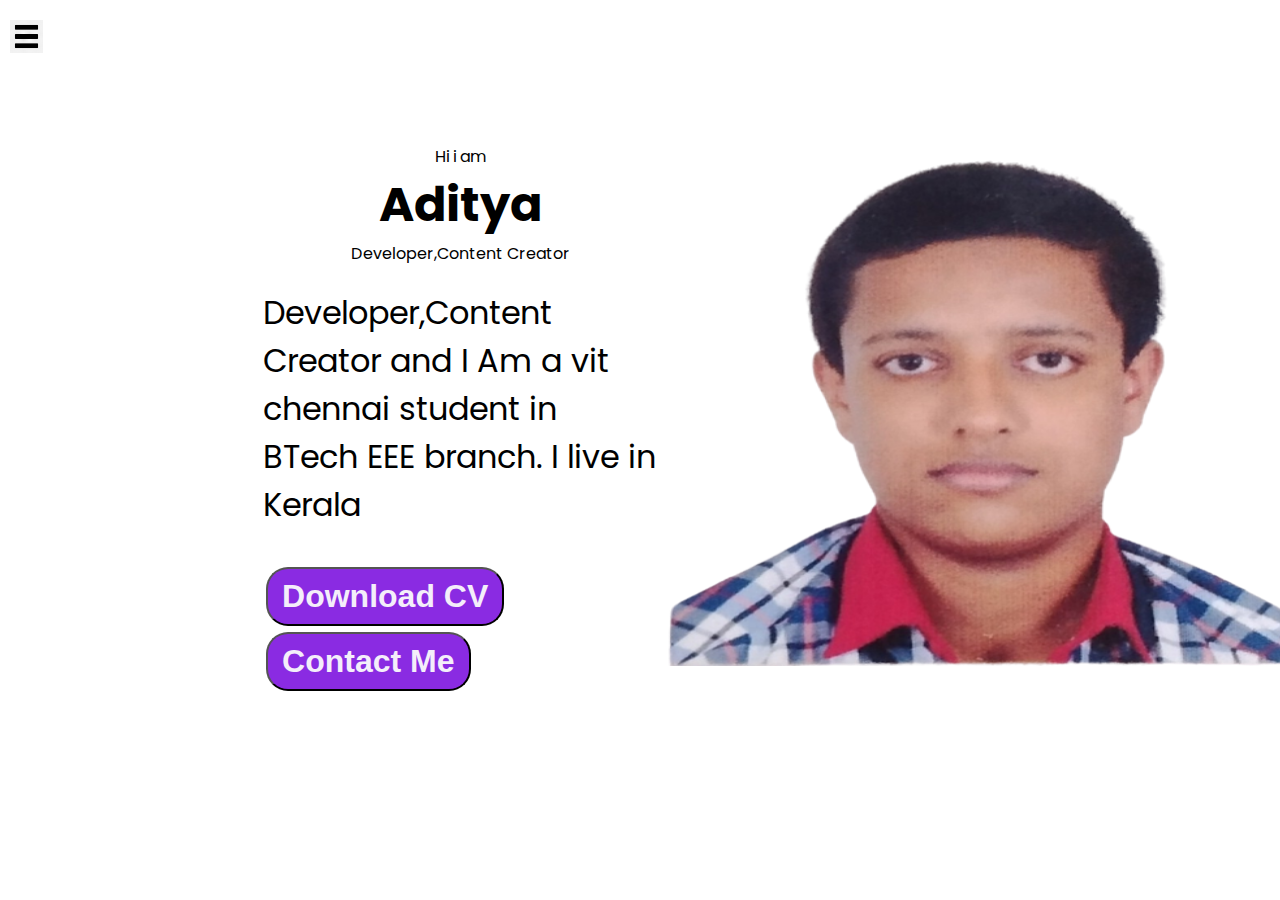
<file: index.html>
<!DOCTYPE html>
<html lang="en">
<head>
    <meta charset="UTF-8">
    <meta name="viewport" content="width=device-width, initial-scale=1.0">
    <title>Aditya S - EEE B TECH, creator ,programmer</title>
    <link rel="stylesheet" href="styles.css">
</head>

<body>
    <div class="container">
        <div class="sidebar sidebarGo">
           <nav>
               <ul>
                   <li><a href="/">Home</a></li>
                   <li><a href="/Intro.html">My Intro</a></li>
                    <li><a href="/services.html">Services</a></li>
                    <li><a href="/blog.html">blog</a></li>
                    <li><a href="/contact.html">Contact Me</a></li>
                </ul>
            </nav>
         </div>
         <div class="main">
            <div class="hamburger">
                <img class="ham" src="ham.png" alt="" width="33">
                <img class="cross" src="cross.png" alt="" width="23">
         </div>
            <div class="main">
                <div class="infoContainer">
                 <div class="devInfo"> 
                       <div class="Hello">Hi i am </div>
                       <div class="name">Aditya</div>
                       <div class="about">Developer,Content Creator</div>
                       <div class="moreabout">Developer,Content Creator and I Am a vit chennai student
                     in BTech EEE branch. I live in Kerala</div>
                       <div class="buttons"> 
                          <a href="*/cv.txt" target="_blank">
                            <button class="btn">Download CV</button></a> 
                            <a href="/contact.html"><button class="btn">Contact Me</button></a>
                        </div>
                   </div>
                <div class="devPic"><img src="adi.png-removebg-preview.png" alt="Welcome">
            </div>
        </div>
</div>
<script src="script.js"></script>
</body>
</html>
</file>
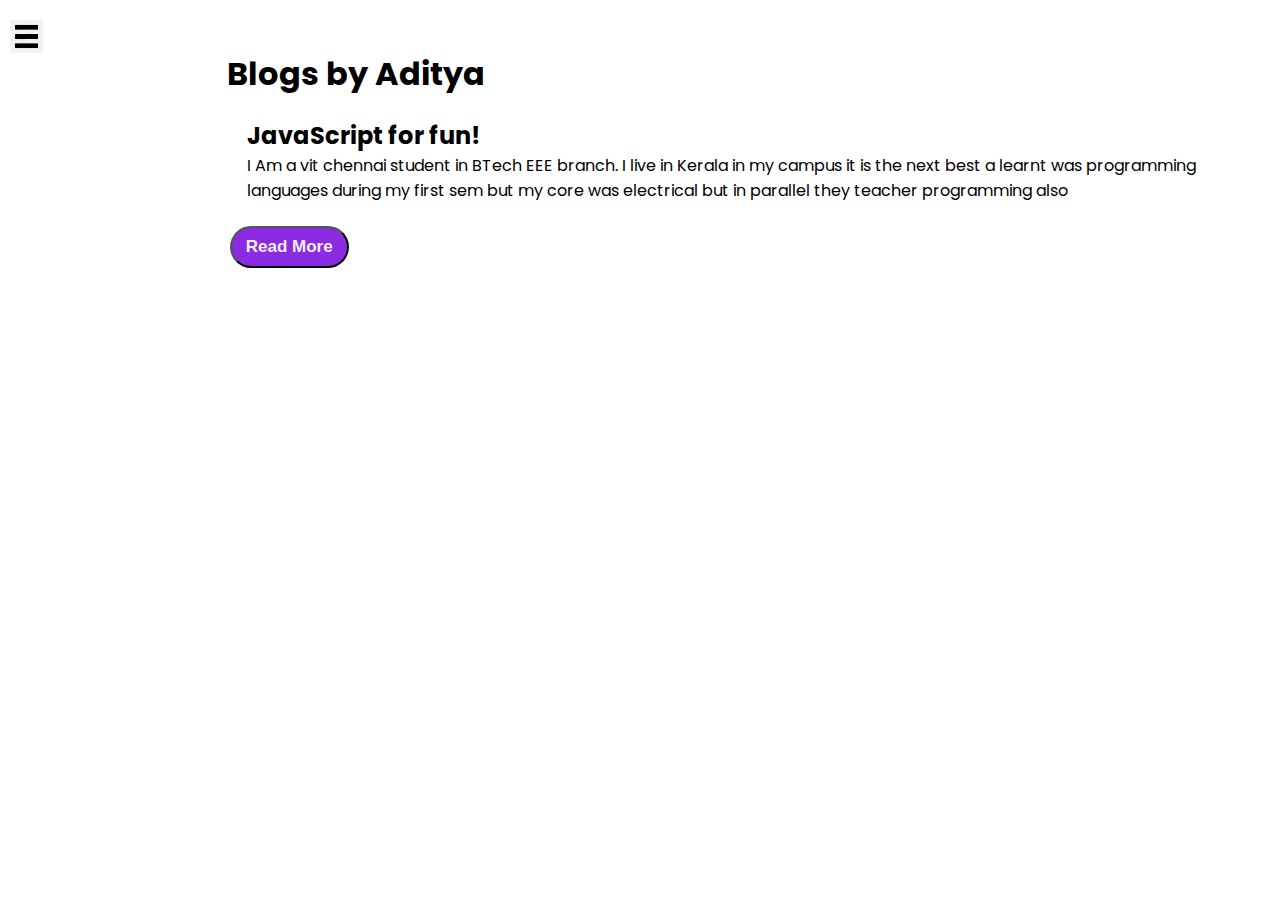
<file: blog.html>
<!DOCTYPE html>
<html lang="en">
<head>
    <meta charset="UTF-8">
    <meta name="viewport" content="width=device-width, initial-scale=1.0">
    <title>Aditya S - EEE B TECH, creator ,programmer</title>
    <link rel="stylesheet" href="styles.css">
</head>

<body>
    <div class="container">
        <div class="sidebar sidebarGo">
           <nav>
               <ul>
                   <li><a href="/">Home</a></li>
                   <li><a href="/Intro.html">My Intro</a></li>
                    <li><a href="/services.html">Services</a></li>
                    <li><a href="/blog.html">blog</a></li>
                    <li><a href="/contact.html">Contact Me</a></li>
                </ul>
            </nav>
         </div>
            <div class="main">
                <div class="hamburger">
                    <img class="ham" src="ham.png" alt="" width="33">
                    <img class="cross" src="cross.png" alt="" width="23">
             </div>
                <div class="blogContainer">
                    <h1>Blogs by Aditya</h1>
                    <div class="blogItem">
                         <h2>JavaScript for fun!</h2>
                         <p1>I Am a vit chennai student
                            in BTech EEE branch. I live in Kerala 
                            in my campus it is the next best a learnt was 
                            programming languages during my first sem but my core was electrical 
                            but in parallel they teacher programming also</p1>
                         </div> 
                         <button class="btn btn-sm">Read More</button>   
                           
                            
        </div> 
</div>
<script src="script.js"></script>
</body>
</html>
</file>
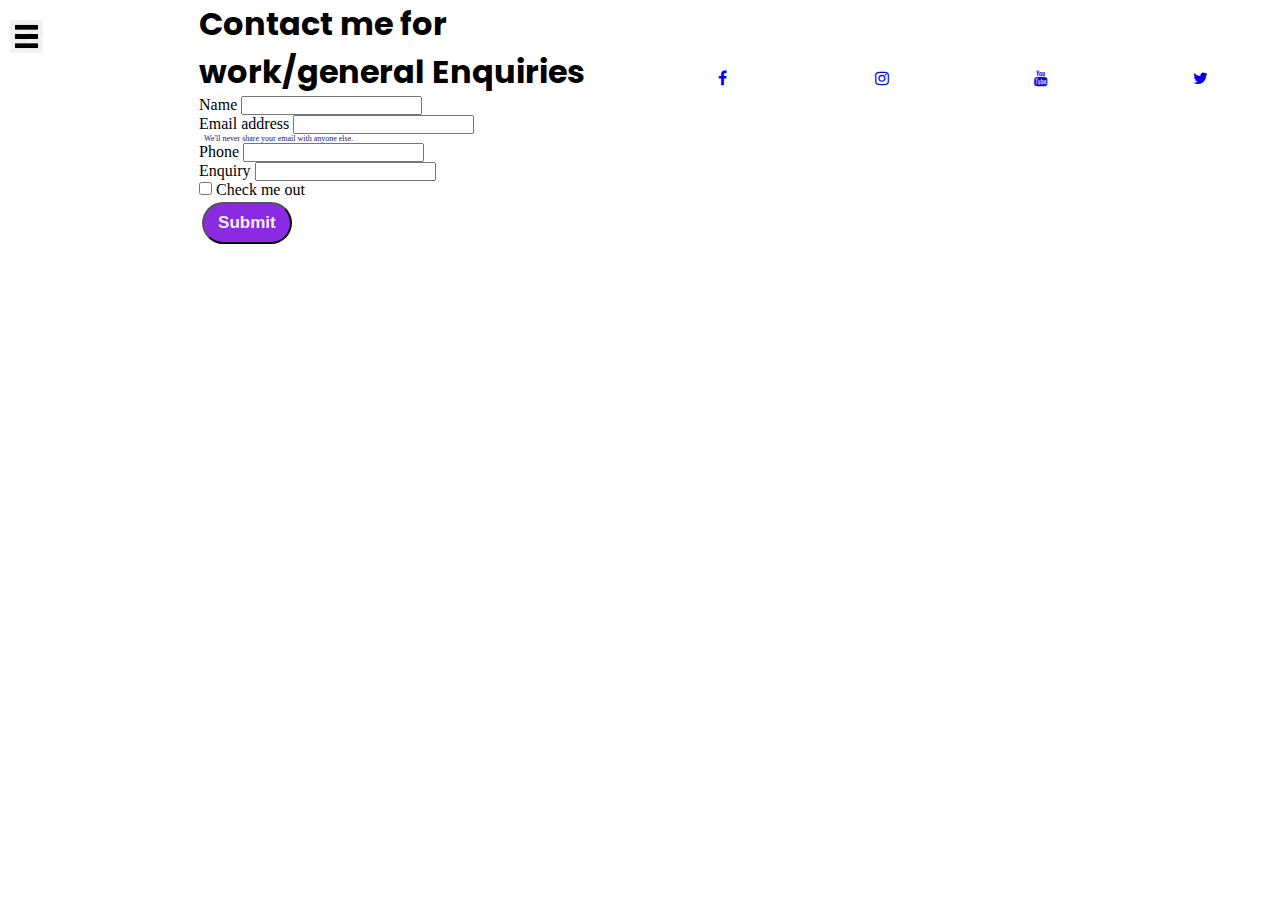
<file: contact.html>
<!DOCTYPE html>
<html lang="en">
<head>
    <meta charset="UTF-8">
    <meta name="viewport" content="width=device-width, initial-scale=1.0">
    <title>Aditya S - EEE B TECH, creator ,programmer</title>
    <link rel="stylesheet" href="styles.css">
</head>

<body>
    <div class="container">
        <div class="sidebar sidebarGo">
           <nav>
               <ul>
                   <li><a href="/">Home</a></li>
                   <li><a href="/Intro.html">My Intro</a></li>
                    <li><a href="/services.html">Services</a></li>
                    <li><a href="/blog.html">blog</a></li>
                    <li><a href="/contact.html">Contact Me</a></li>
                </ul>
            </nav>
         </div>
            <div class="main">
                <div class="hamburger">
                    <img class="ham" src="ham.png" alt="" width="33">
                    <img class="cross" src="cross.png" alt="" width="23">
             </div>
                <h1>Contact me for work/general Enquiries</h1>
                <form>
                    <div class="mb-3">
                      <label for="clientemail" class="form-label">Name</label>
                      <input type="email" class="form-control" id="clientemail" aria-describedby="emailHelp">
                    </div>
                    <div class="mb-3">
                        <label for="clientemail" class="form-label">Email address</label>
                        <input type="email" class="form-control" id="clientemail" aria-describedby="emailHelp">
                        <div id="emailHelp" class="form-text">We'll never share your email with anyone else.</div>
                    </div>
                    <div class="mb-3">
                      <label for="clientphone" class="form-label">Phone</label>
                      <input type="password" class="form-control" id="clientphone">
                    </div>
                    <div class="mb-3">
                        <label for="clientemail" class="form-label">Enquiry</label>
                        <input type="email" class="form-control" id="clientemail" aria-describedby="emailHelp">
                    </div>
                    <div class="mb-3 id="form-check">
                      <input type="checkbox" class="form-check-input" id="isClient">
                      <label class="form-check-label" for="isClient">Check me out</label>
                    </div>
                    <button type="submit" class="btn btn-sm">Submit</button>
                  </form>
            </div>
            <!-- Add icon library -->
<link rel="stylesheet" href="https://cdnjs.cloudflare.com/ajax/libs/font-awesome/4.7.0/css/font-awesome.min.css">
<!-- Add font awesome icons -->
<a href="https://www.facebook.com/profile.php?id=100027006311202&mibextid=ZbWKwL" class="fa fa-facebook"></a>
<a href="https://instagram.com/adi_tya____?igshid=MzRlODBiNWFlZA==" class="fa fa-instagram"></a>
<a href="https://www.youtube.com/@adityavloger8138"class="fa fa-youtube" target="_blank"></a>
<a href="https://twitter.com/Aditya6478856?t=nOyr7Zyu5AQW7lAbv5P19g&s=09" class="fa fa-twitter"></a>
</div>

<ion-icon name="logo-twitter"></ion-icon>
</body>
<div>
<script src="script.js"></script>
</html>
</file>
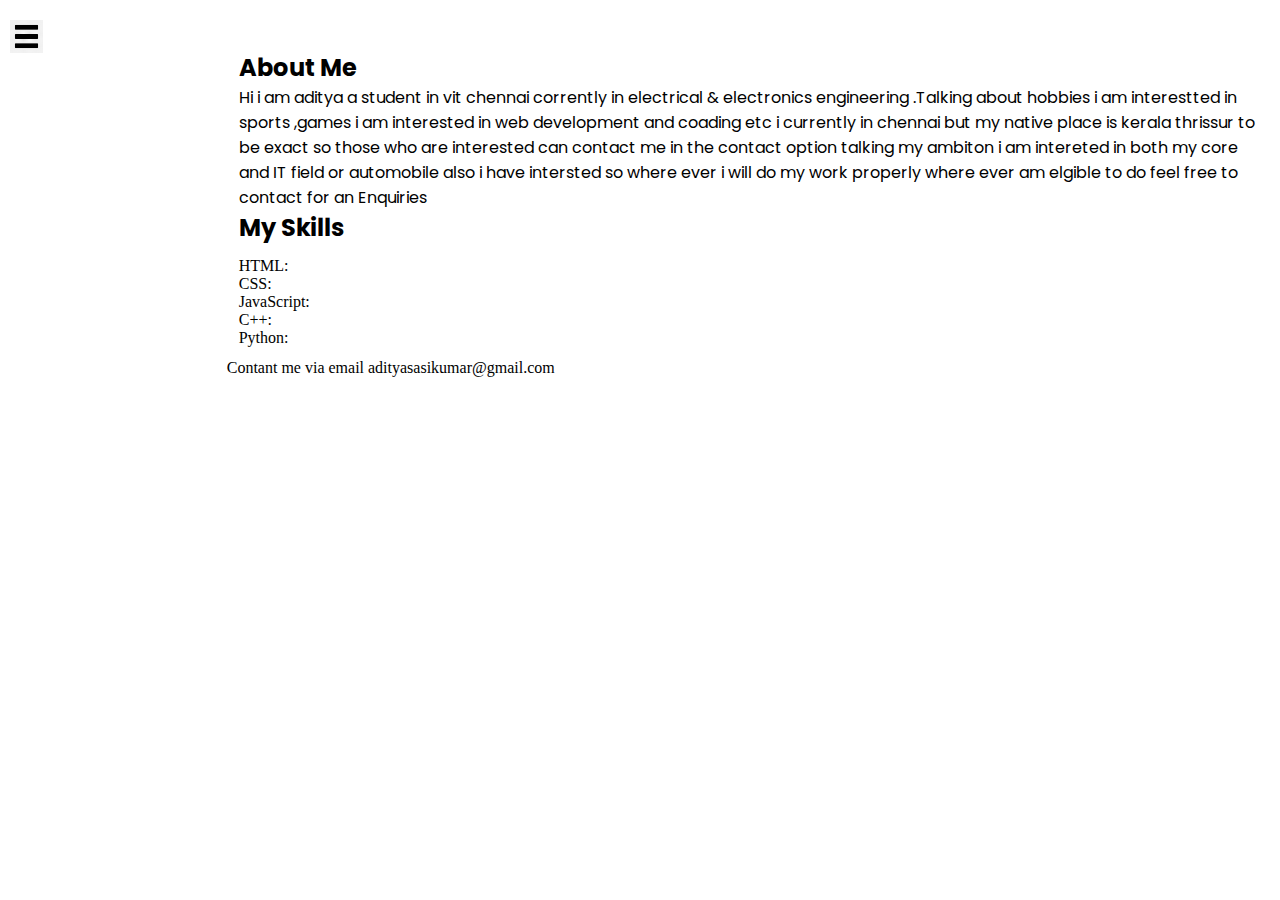
<file: intro.html>
<!DOCTYPE html>
<html lang="en">
<head>
    <meta charset="UTF-8">
    <meta name="viewport" content="width=device-width, initial-scale=1.0">
    <title>Aditya S - EEE B TECH, creator ,programmer</title>
    <link rel="stylesheet" href="styles.css">
</head>

<body>
    <div class="container">
        <div class="sidebar sidebarGo">
           <nav>
               <ul>
                   <li><a href="/">Home</a></li>
                   <li><a href="/Intro.html">My Intro</a></li>
                    <li><a href="/services.html">Services</a></li>
                    <li><a href="/blog.html">blog</a></li>
                    <li><a href="/contact.html">Contact Me</a></li>
                </ul>
            </nav>
         </div>
            <div class="main">
                <div class="hamburger">
                    <img class="ham" src="ham.png" alt="" width="33">
                    <img class="cross" src="cross.png" alt="" width="23">
             </div>
             <div class="intro"> 
                
                <h2>About Me</h1>
                <p>Hi i am aditya a student in vit chennai corrently in electrical & electronics engineering .Talking about hobbies i am interestted in sports ,games i am interested in web development and coading etc 
                i currently in chennai but my native place is kerala thrissur to be exact so those who are interested can contact me in the contact option talking my ambiton i am intereted in both my core and IT field 
                or automobile also i have intersted so where ever i will do my work properly where ever am elgible to do feel free to contact for an Enquiries</p>
                <h2>My Skills</h2>
                <div class="skillcontainer">
                    <div class="skillIteam">HTML: <div class="Skill t5"></div></div>
                    <div class="skillIteam">CSS: <div class="Skill"></div></div>
                    <div class="skillIteam">JavaScript: <div class="Skill"></div></div>
                    <div class="skillIteam">C++: <div class="Skill t5"></div></div>
                    <div class="skillIteam">Python: <div class="Skill"></div></div>
                  

                  </div>
                  Contant me via email adityasasikumar@gmail.com
            </div>
        </div>   
    </div>
</div>
<script src="script.js"></script>
</body>
</html>
</file>
<file: styles.css>
@import url('https://fonts.googleapis.com/css2?family=Poppins&display=swap');
@import url('https://fonts.googleapis.com/css2?family=Bebas+Neue&family=Poppins&display=swap');

* {
    margin: 0;
    padding: 0;
}

.sidebar {
    background-color: rgb(149, 144, 154); 
    font-family: 'fira Sans' , sans-serif;
    height: 100vh;
    transition: transform 0.3s ease-in;
}

.sidebar nav {
    padding: 42px;
}

.sidebar nav li {
    list-style: none;
    font-size: 30px;
    padding: 33px 0;
}

.slidebar nav li a{
    text-decoration: none;
    color: black;
}

.main {
   /* background-color: blanchedalmond; */
    width: 90vw;
}

.container {
    display: flex;
}
.infoContainer{
  /*  background-color: rgb(212, 168, 168); */
    height: 58vh;
    width: 80vw;
    margin: 144px auto;
    display: flex;
    justify-content: space-around;
}

.devInfo{
    font-size: 16px;
    display: flex;
    align-items: center;
    flex-direction: column;
    font-family: 'Bebas Neue', sans-serif;
    font-family: 'Poppins', sans-serif;
}

.hello{
    font-size: 3em;
}

.name{
    font-size: 3em;
    font-weight: bold;
    font-family: 'Poppins', sans-serif;
}
}

.about{
    font-size: 2.5em;
}

.moreabout{
    font-size: 2em;
    margin-top: 23px;
    font-family: 'Poppins', sans-serif;
}

.buttons{
  margin-top: 2.2em;
}

.btn{
    padding: 9px 14px;
    border-radius: 22px;
    color: rgb(244, 238, 250);
    background-color: blueviolet;
    font-weight: bold;
    font-size: 2em;
    margin: 3px 3px;
    cursor: pointer;
}

.btn-sm{
    font-size: 17px;
}

.btn:hover{
background-color: white;
color: blueviolet;
}

.devPic img {
  height: 58vh;
  width: 70vb;
}

.contactform{
  padding: 0 34px;
  padding-top: 144px;
  font-family: 'Poppins', sans-serif;
  margin: 88px;
}
.contactform h1{
   font-family: 'Bebas Neue', sans-serif;
   text-align: center; 
}


.contactform form div{
    padding: 10px 0;
    display: flex;
     flex-direction: column;
}
.contactform from div input{
        /*width: 16vw; */
        border-radius:5px;
        margin: 6px 0;
        padding: 3px;
}

.contactform from div input{
    margin: 0 30px;

}

#emailHelp{
    font-size: 8px;
     color: midnightblue;
     margin: 0 5px;
}

.form-check{
    flex-direction: row;
}




#form--check input{
    width: 24px;
    margin: 3px 0;
}

.blogItem{
  margin: 20px;
  font-family: 'Poppins', sans-serif;
}
}

.blogContainer{
   margin: 40px 88px;
}
h1{
    font-family: 'Poppins', sans-serif;
}

p{
    font-family: 'Poppins', sans-serif;
}

.intro{
    margin: 10px 88px;
}
.intro h2{
    font-family: 'Poppins', sans-serif;
    margin: 0 12px; 
}

.intro p{
    font-family: 'Poppins', sans-serif;
    margin: 0 12px; 
}

.skillcontainer{
    padding: 12px;
}

.skillItem{
    display: flex;
    align-items: center;
    font-family: 'Poppins', sans-serif;
    font-weight: 900;
}

.skill{
    width: 256px;
    height: 6px;
    background-color: red;
    border: 2px solid black;
}

.hundered{
    width: 256px;
    background-color: aqua;
}
.fifty{
    width: 125px;
    background-color: blue;
}
.t5{
  width: 75px;
  background-color: blanchedalmond;
}

*.sidebarGo{
    transform: translate(-443px, 0px);
    position: left; 
}

.hamburger{
    position: absolute;
        cursor: pointer;
        top: 10px;
        left: 10px;
}

.ham{
    margin-top: 10px;
}

.cross{
    margin-left: 133px;
    margin-top: 10px;

}
@media (max-width: 1615px) {
   *{

    /* background-color: rgb(210, 186, 186); */
  }
  .bottons{
    font-size: 10px;
  }
  devInfo{
    font-size: 8px
  }
  .intro, .blogContainer, .contactform{
    margin: 50px 8px;
  } 
}
.fa {
    padding: 70px;
    font-size: 100px;
    width: 50px;
    text-align: center;
    text-decoration: none;
    border-radius: 0%;
  }
  
  /* Add a hover effect if you want */
  .fa:hover {
    opacity: 0.7;
  }
  
  /* Set a specific color for each brand */
  
   /*Facebook */
  .fa-facebook {
    .fa-facebook {
        background: #ebeef5;
        color: white;
  }
  
  /* Twitter 
  .fa-instagram {
     background: #9acaf9;
    color: rgb(212, 51, 51); */
  }
  .social-icon{
    color: red;
}
</file>
